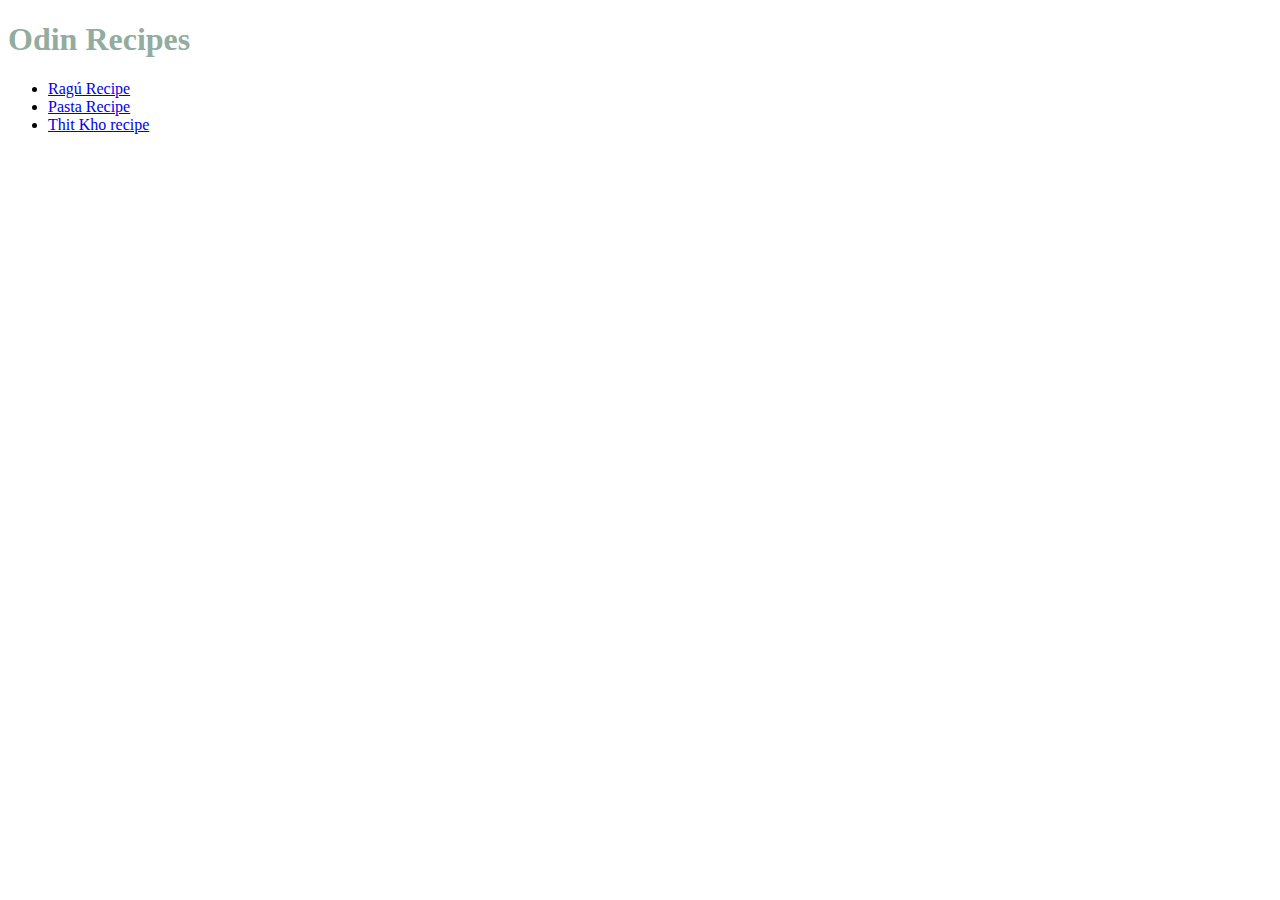
<file: index.html>
<!DOCTYPE html>
<html lang="en">
<head>
    <meta charset="UTF-8">
    <meta http-equiv="X-UA-Compatible" content="IE=edge">
    <meta name="viewport" content="width=device-width, initial-scale=1.0">
    <title>Odin Recipes</title>
    <link rel="stylesheet" href="style.css">
</head>
<body>
    <h1 class="header-1">Odin Recipes</h1>
    <p>
        <ul>
            <li>
                <a href="./recipes/ragu.html" target="_blank" rel="noopener noreferrer"> Ragú Recipe</a>
            </li>
            <li>
                <a href="./recipes/pasta.html" target="_blank" rel="noopener noreferrer"> Pasta Recipe</a> 
            </li>
            <li>
                <a href="./recipes/thitkho.html" target="_blank" rel="noopener noreferrer"> Thit Kho recipe </a>
            </li>
        </ul>
    </p>
</body>
</html>
</file>
<file: style.css>
.header-1 {
    color: #92aca0;
}
</file>
